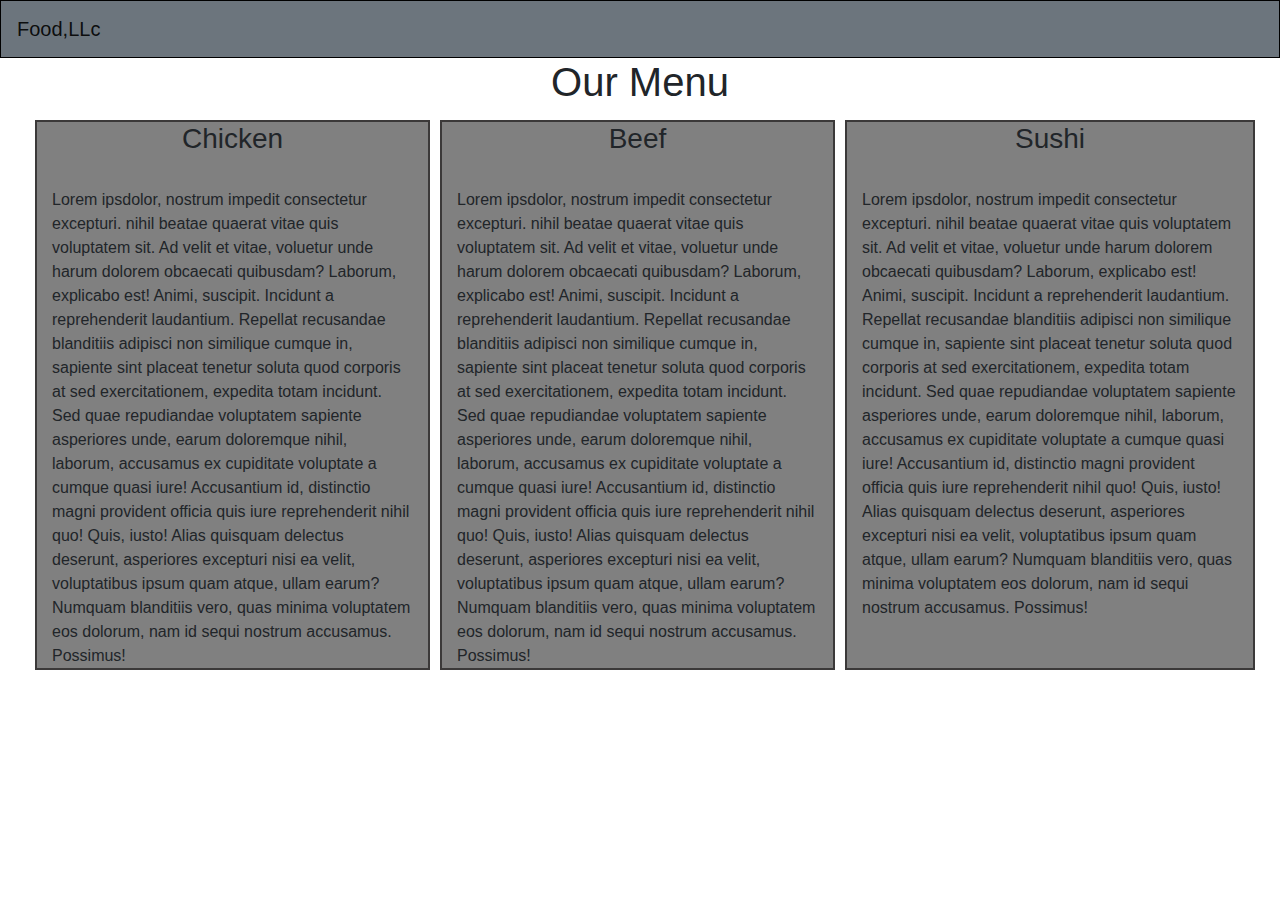
<file: optional.html>
<!DOCTYPE html>
<html lang="en">
<head>
    <meta charset="UTF-8">
    <meta name="viewport" content="width=device-width, initial-scale=1.0">
    <link rel="stylesheet" href="/css/bootstrap.css">
    <link rel="stylesheet" href="/css/style.css">
    <title>Document</title>
    
</head>
<body>
    
    <nav class="navbar navbar-expand-lg navbar-light bg-secondary " style="border: 1px solid black;">
        <a class="navbar-brand" href="#">Food,LLc</a>
        <button class="navbar-toggler" type="button" data-toggle="collapse" data-target="#navbarTogglerDemo02" aria-controls="navbarTogglerDemo02" aria-expanded="false" aria-label="Toggle navigation">
          <span class="navbar-toggler-icon"></span>
        </button>
      
       
    </nav>
    
    <div class="collapse navbar-collapse" id="navbarTogglerDemo02">
    <ul class="navbar-nav text-center">
        <li class="nav-item" style="border: 1px solid;">
            <a class="nav-link " href="#">Chiken</a>
        </li>
        <li class="nav-item" style="border: 1px solid;">
            <a class="nav-link" href="#">Beef</a>
        </li>
        <li class="nav-item" style="border: 1px solid;">
            <a class="nav-link" href="#">Sushi</a>
        </li>    
        </ul>
    
    </div>
    <div class="container-fluid text-center " >
        <h1>Our Menu</h1>
        <div class="row">
          
          <div class="col my-1 text-left">
            <h3>Chicken</h3> <br> 
            Lorem ipsdolor, nostrum impedit consectetur excepturi. nihil beatae quaerat vitae quis voluptatem sit. Ad velit et vitae, voluetur unde harum dolorem obcaecati quibusdam? Laborum, explicabo est! Animi, suscipit. Incidunt a reprehenderit laudantium. Repellat recusandae blanditiis adipisci non similique cumque in, sapiente sint placeat tenetur soluta quod corporis at sed exercitationem, expedita totam incidunt. Sed quae repudiandae voluptatem sapiente asperiores unde, earum doloremque nihil, laborum, accusamus ex cupiditate voluptate a cumque quasi iure! Accusantium id, distinctio magni provident officia quis iure reprehenderit nihil quo! Quis, iusto! Alias quisquam delectus deserunt, asperiores excepturi nisi ea velit, voluptatibus ipsum quam atque, ullam earum? Numquam blanditiis vero, quas minima voluptatem eos dolorum, nam id sequi nostrum accusamus. Possimus!
          </div>
          <div class="col-md my-1 text-left">
            <h3>Beef</h3> <br> 
            Lorem ipsdolor, nostrum impedit consectetur excepturi. nihil beatae quaerat vitae quis voluptatem sit. Ad velit et vitae, voluetur unde harum dolorem obcaecati quibusdam? Laborum, explicabo est! Animi, suscipit. Incidunt a reprehenderit laudantium. Repellat recusandae blanditiis adipisci non similique cumque in, sapiente sint placeat tenetur soluta quod corporis at sed exercitationem, expedita totam incidunt. Sed quae repudiandae voluptatem sapiente asperiores unde, earum doloremque nihil, laborum, accusamus ex cupiditate voluptate a cumque quasi iure! Accusantium id, distinctio magni provident officia quis iure reprehenderit nihil quo! Quis, iusto! Alias quisquam delectus deserunt, asperiores excepturi nisi ea velit, voluptatibus ipsum quam atque, ullam earum? Numquam blanditiis vero, quas minima voluptatem eos dolorum, nam id sequi nostrum accusamus. Possimus!
          </div>
          <div class="col-lg-4 my-1 text-left">
            <h3>Sushi</h3> <br> 
            Lorem ipsdolor, nostrum impedit consectetur excepturi. nihil beatae quaerat vitae quis voluptatem sit. Ad velit et vitae, voluetur unde harum dolorem obcaecati quibusdam? Laborum, explicabo est! Animi, suscipit. Incidunt a reprehenderit laudantium. Repellat recusandae blanditiis adipisci non similique cumque in, sapiente sint placeat tenetur soluta quod corporis at sed exercitationem, expedita totam incidunt. Sed quae repudiandae voluptatem sapiente asperiores unde, earum doloremque nihil, laborum, accusamus ex cupiditate voluptate a cumque quasi iure! Accusantium id, distinctio magni provident officia quis iure reprehenderit nihil quo! Quis, iusto! Alias quisquam delectus deserunt, asperiores excepturi nisi ea velit, voluptatibus ipsum quam atque, ullam earum? Numquam blanditiis vero, quas minima voluptatem eos dolorum, nam id sequi nostrum accusamus. Possimus!
          </div>
        </div>
        
    </div>

    <script src="https://code.jquery.com/jquery-3.2.1.slim.min.js" integrity="sha384-KJ3o2DKtIkvYIK3UENzmM7KCkRr/rE9/Qpg6aAZGJwFDMVNA/GpGFF93hXpG5KkN" crossorigin="anonymous"></script>
    <script src="https://cdn.jsdelivr.net/npm/popper.js@1.12.9/dist/umd/popper.min.js" integrity="sha384-ApNbgh9B+Y1QKtv3Rn7W3mgPxhU9K/ScQsAP7hUibX39j7fakFPskvXusvfa0b4Q" crossorigin="anonymous"></script>
    <script src="https://cdn.jsdelivr.net/npm/bootstrap@4.0.0/dist/js/bootstrap.min.js" integrity="sha384-JZR6Spejh4U02d8jOt6vLEHfe/JQGiRRSQQxSfFWpi1MquVdAyjUar5+76PVCmYl" crossorigin="anonymous"></script>
    <script src="/js/bootstrap.js"></script>
</body>

</html>
</file>
<file: css/style.css>
.row{
margin: 10px;
}
.row > div{
    border: 2px solid rgb(59, 57, 57);
    background-color: grey;
    margin-left: 10px;
}
h3{
    text-align: center;
}

.container-fluid{
    background-color: white;
}
a{
    color: black;
    font-size: 20px;
    font-family: 'Franklin Gothic Medium', 'Arial Narrow', Arial, sans-serif;
}
</file>
